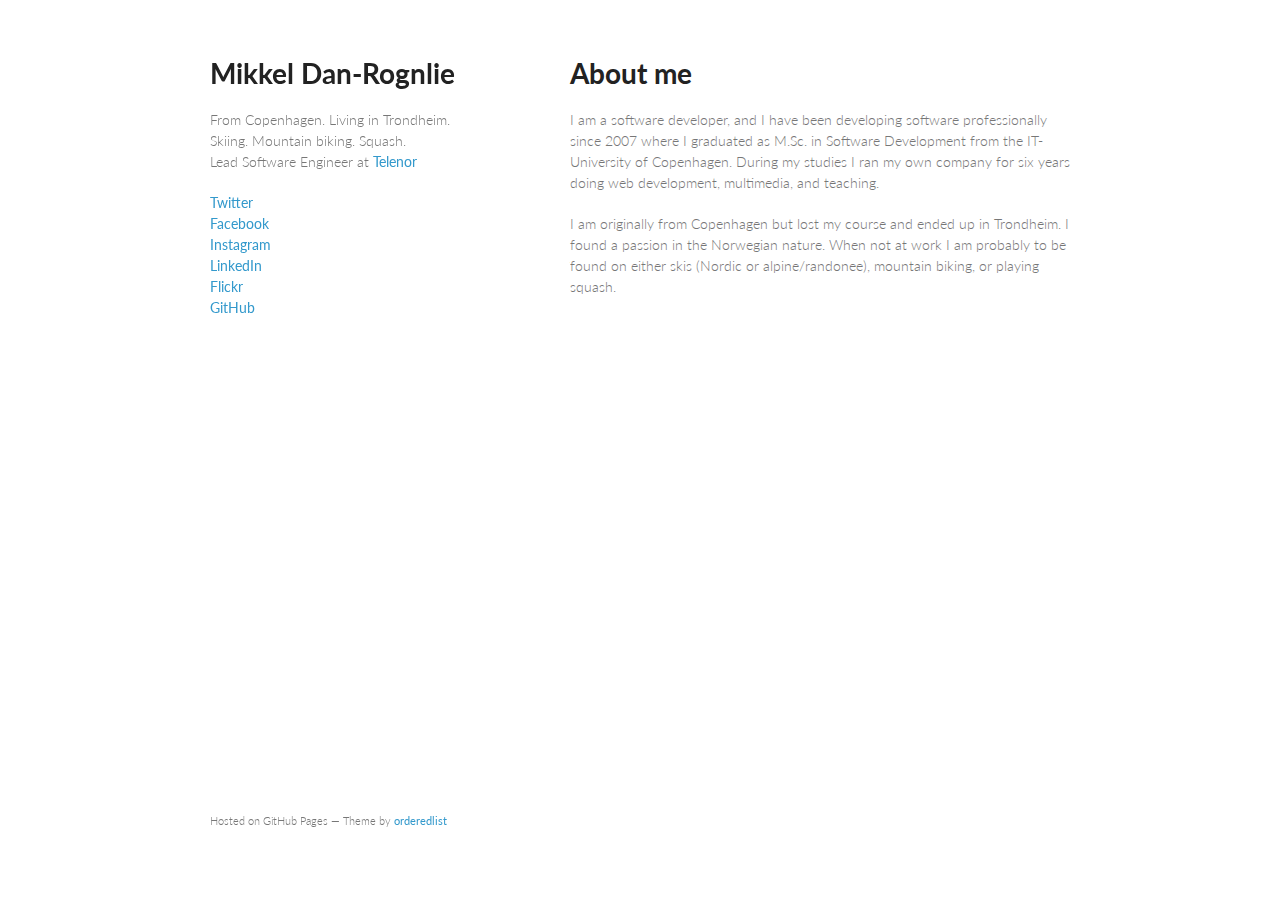
<file: index.html>
<!doctype html>
<html>
  <head>
    <meta charset="utf-8">
    <meta http-equiv="X-UA-Compatible" content="chrome=1">
    <title>Mikkel Dan-Rognlie</title>

    <link rel="stylesheet" href="stylesheets/styles.css">
    <link rel="stylesheet" href="stylesheets/pygment_trac.css">
    <meta name="viewport" content="width=device-width, initial-scale=1, user-scalable=no">
    <!--[if lt IE 9]>
    <script src="//html5shiv.googlecode.com/svn/trunk/html5.js"></script>
    <![endif]-->
  </head>
  <body>
    <div class="wrapper">
      <header>
        <h1>Mikkel Dan-Rognlie</h1>
        <p>
          From Copenhagen. Living in Trondheim.<br>
          Skiing. Mountain biking. Squash.<br>
          Lead Software Engineer at <a href="https://www.telenor.no">Telenor</a>
        </p>
        <p>
          <a class="links" href="http://twitter.com/mikkelbd">Twitter</a>
          <a class="links" href="http://facebook.com/mikkelbd">Facebook</a>
          <a class="links" href="http://instagram.com/mikkelbd">Instagram</a>
          <a class="links" href="http://linkedin.com/in/mikkelbd">LinkedIn</a>
          <a class="links" href="http://flickr.com/decorus">Flickr</a>
          <a class="links" href="http://github.com/mikkelbd">GitHub</a>
        </p>
      </header>
      <section>
        <h1> About me </h1>     
        <p>I am a software developer, and I have been developing software professionally since 2007 where I graduated as M.Sc. in Software Development from the IT-University of Copenhagen. During my studies I ran my own company for six years doing web development, multimedia, and teaching.</p>
        <p>I am originally from Copenhagen but lost my course and ended up in Trondheim. I found a passion in the Norwegian nature. When not at work I am probably to be found on either skis (Nordic or alpine/randonee), mountain biking, or playing squash.</p>
      </section>
      <footer>
        <p><small>Hosted on GitHub Pages &mdash; Theme by <a href="https://github.com/orderedlist">orderedlist</a></small></p>
      </footer>
    </div>
    <script src="javascripts/scale.fix.js"></script>
    <script type="text/javascript">
      var gaJsHost = (("https:" == document.location.protocol) ? "https://ssl." : "http://www.");
      document.write(unescape("%3Cscript src='" + gaJsHost + "google-analytics.com/ga.js' type='text/javascript'%3E%3C/script%3E"));
    </script>
    <script type="text/javascript">
      try {
        var pageTracker = _gat._getTracker("UA-44825769-1");
        pageTracker._trackPageview();
      } catch(err) {}
    </script>
  </body>
</html>
</file>
<file: stylesheets/styles.css>
@import url(https://fonts.googleapis.com/css?family=Lato:300italic,700italic,300,700);

body {
  padding:50px;
  font:14px/1.5 Lato, "Helvetica Neue", Helvetica, Arial, sans-serif;
  color:#777;
  font-weight:300;
}

h1, h2, h3, h4, h5, h6 {
  color:#222;
  margin:0 0 20px;
}

p, ul, ol, table, pre, dl {
  margin:0 0 20px;
}

h1, h2, h3 {
  line-height:1.1;
}

h1 {
  font-size:28px;
}

h2 {
  color:#393939;
}

h3, h4, h5, h6 {
  color:#494949;
}

a {
  color:#39c;
  font-weight:400;
  text-decoration:none;
}

.links {
  display: block;
}
 
a small {
  font-size:11px;
  color:#777;
  margin-top:-0.6em;
  display:block;
}

.wrapper {
  width:860px;
  margin:0 auto;
}

blockquote {
  border-left:1px solid #e5e5e5;
  margin:0;
  padding:0 0 0 20px;
  font-style:italic;
}

code, pre {
  font-family:Monaco, Bitstream Vera Sans Mono, Lucida Console, Terminal;
  color:#333;
  font-size:12px;
}

pre {
  padding:8px 15px;
  background: #f8f8f8;  
  border-radius:5px;
  border:1px solid #e5e5e5;
  overflow-x: auto;
}

table {
  width:100%;
  border-collapse:collapse;
}

th, td {
  text-align:left;
  padding:5px 10px;
  border-bottom:1px solid #e5e5e5;
}

dt {
  color:#444;
  font-weight:700;
}

th {
  color:#444;
}

img {
  max-width:100%;
}

header {
  width:270px;
  float:left;
  position:fixed;
}

header ul {
  list-style:none;
  height:40px;
  
  padding:0;
  
  background: #eee;
  background: -moz-linear-gradient(top, #f8f8f8 0%, #dddddd 100%);
  background: -webkit-gradient(linear, left top, left bottom, color-stop(0%,#f8f8f8), color-stop(100%,#dddddd));
  background: -webkit-linear-gradient(top, #f8f8f8 0%,#dddddd 100%);
  background: -o-linear-gradient(top, #f8f8f8 0%,#dddddd 100%);
  background: -ms-linear-gradient(top, #f8f8f8 0%,#dddddd 100%);
  background: linear-gradient(top, #f8f8f8 0%,#dddddd 100%);
  
  border-radius:5px;
  border:1px solid #d2d2d2;
  box-shadow:inset #fff 0 1px 0, inset rgba(0,0,0,0.03) 0 -1px 0;
  width:270px;
}

header li {
  width:89px;
  float:left;
  border-right:1px solid #d2d2d2;
  height:40px;
}

header ul a {
  line-height:1;
  font-size:11px;
  color:#999;
  display:block;
  text-align:center;
  padding-top:6px;
  height:40px;
}

strong {
  color:#222;
  font-weight:700;
}

header ul li + li {
  width:88px;
  border-left:1px solid #fff;
}

header ul li + li + li {
  border-right:none;
  width:89px;
}

header ul a strong {
  font-size:14px;
  display:block;
  color:#222;
}

section {
  width:500px;
  float:right;
  padding-bottom:50px;
}

small {
  font-size:11px;
}

hr {
  border:0;
  background:#e5e5e5;
  height:1px;
  margin:0 0 20px;
}

footer {
  width:270px;
  float:left;
  position:fixed;
  bottom:50px;
}

@media print, screen and (max-width: 960px) {
  
  div.wrapper {
    width:auto;
    margin:0;
  }
  
  header, section, footer {
    float:none;
    position:static;
    width:auto;
  }
  
  header {
    padding-right:320px;
  }
  
  section {
    border:1px solid #e5e5e5;
    border-width:1px 0;
    padding:20px 0;
    margin:0 0 20px;
  }
  
  header a small {
    display:inline;
  }
  
  header ul {
    position:absolute;
    right:50px;
    top:52px;
  }
}

@media print, screen and (max-width: 720px) {
  body {
    word-wrap:break-word;
  }
  
  header {
    padding:0;
  }
  
  header ul, header p.view {
    position:static;
  }
  
  pre, code {
    word-wrap:normal;
  }
}

@media print, screen and (max-width: 480px) {
  body {
    padding:15px;
  }
  
  header ul {
    display:none;
  }
}

@media print {
  body {
    padding:0.4in;
    font-size:12pt;
    color:#444;
  }
}
</file>
<file: stylesheets/pygment_trac.css>
.highlight  { background: #ffffff; }
.highlight .c { color: #999988; font-style: italic } /* Comment */
.highlight .err { color: #a61717; background-color: #e3d2d2 } /* Error */
.highlight .k { font-weight: bold } /* Keyword */
.highlight .o { font-weight: bold } /* Operator */
.highlight .cm { color: #999988; font-style: italic } /* Comment.Multiline */
.highlight .cp { color: #999999; font-weight: bold } /* Comment.Preproc */
.highlight .c1 { color: #999988; font-style: italic } /* Comment.Single */
.highlight .cs { color: #999999; font-weight: bold; font-style: italic } /* Comment.Special */
.highlight .gd { color: #000000; background-color: #ffdddd } /* Generic.Deleted */
.highlight .gd .x { color: #000000; background-color: #ffaaaa } /* Generic.Deleted.Specific */
.highlight .ge { font-style: italic } /* Generic.Emph */
.highlight .gr { color: #aa0000 } /* Generic.Error */
.highlight .gh { color: #999999 } /* Generic.Heading */
.highlight .gi { color: #000000; background-color: #ddffdd } /* Generic.Inserted */
.highlight .gi .x { color: #000000; background-color: #aaffaa } /* Generic.Inserted.Specific */
.highlight .go { color: #888888 } /* Generic.Output */
.highlight .gp { color: #555555 } /* Generic.Prompt */
.highlight .gs { font-weight: bold } /* Generic.Strong */
.highlight .gu { color: #800080; font-weight: bold; } /* Generic.Subheading */
.highlight .gt { color: #aa0000 } /* Generic.Traceback */
.highlight .kc { font-weight: bold } /* Keyword.Constant */
.highlight .kd { font-weight: bold } /* Keyword.Declaration */
.highlight .kn { font-weight: bold } /* Keyword.Namespace */
.highlight .kp { font-weight: bold } /* Keyword.Pseudo */
.highlight .kr { font-weight: bold } /* Keyword.Reserved */
.highlight .kt { color: #445588; font-weight: bold } /* Keyword.Type */
.highlight .m { color: #009999 } /* Literal.Number */
.highlight .s { color: #d14 } /* Literal.String */
.highlight .na { color: #008080 } /* Name.Attribute */
.highlight .nb { color: #0086B3 } /* Name.Builtin */
.highlight .nc { color: #445588; font-weight: bold } /* Name.Class */
.highlight .no { color: #008080 } /* Name.Constant */
.highlight .ni { color: #800080 } /* Name.Entity */
.highlight .ne { color: #990000; font-weight: bold } /* Name.Exception */
.highlight .nf { color: #990000; font-weight: bold } /* Name.Function */
.highlight .nn { color: #555555 } /* Name.Namespace */
.highlight .nt { color: #000080 } /* Name.Tag */
.highlight .nv { color: #008080 } /* Name.Variable */
.highlight .ow { font-weight: bold } /* Operator.Word */
.highlight .w { color: #bbbbbb } /* Text.Whitespace */
.highlight .mf { color: #009999 } /* Literal.Number.Float */
.highlight .mh { color: #009999 } /* Literal.Number.Hex */
.highlight .mi { color: #009999 } /* Literal.Number.Integer */
.highlight .mo { color: #009999 } /* Literal.Number.Oct */
.highlight .sb { color: #d14 } /* Literal.String.Backtick */
.highlight .sc { color: #d14 } /* Literal.String.Char */
.highlight .sd { color: #d14 } /* Literal.String.Doc */
.highlight .s2 { color: #d14 } /* Literal.String.Double */
.highlight .se { color: #d14 } /* Literal.String.Escape */
.highlight .sh { color: #d14 } /* Literal.String.Heredoc */
.highlight .si { color: #d14 } /* Literal.String.Interpol */
.highlight .sx { color: #d14 } /* Literal.String.Other */
.highlight .sr { color: #009926 } /* Literal.String.Regex */
.highlight .s1 { color: #d14 } /* Literal.String.Single */
.highlight .ss { color: #990073 } /* Literal.String.Symbol */
.highlight .bp { color: #999999 } /* Name.Builtin.Pseudo */
.highlight .vc { color: #008080 } /* Name.Variable.Class */
.highlight .vg { color: #008080 } /* Name.Variable.Global */
.highlight .vi { color: #008080 } /* Name.Variable.Instance */
.highlight .il { color: #009999 } /* Literal.Number.Integer.Long */

.type-csharp .highlight .k { color: #0000FF }
.type-csharp .highlight .kt { color: #0000FF }
.type-csharp .highlight .nf { color: #000000; font-weight: normal }
.type-csharp .highlight .nc { color: #2B91AF }
.type-csharp .highlight .nn { color: #000000 }
.type-csharp .highlight .s { color: #A31515 }
.type-csharp .highlight .sc { color: #A31515 }
</file>
